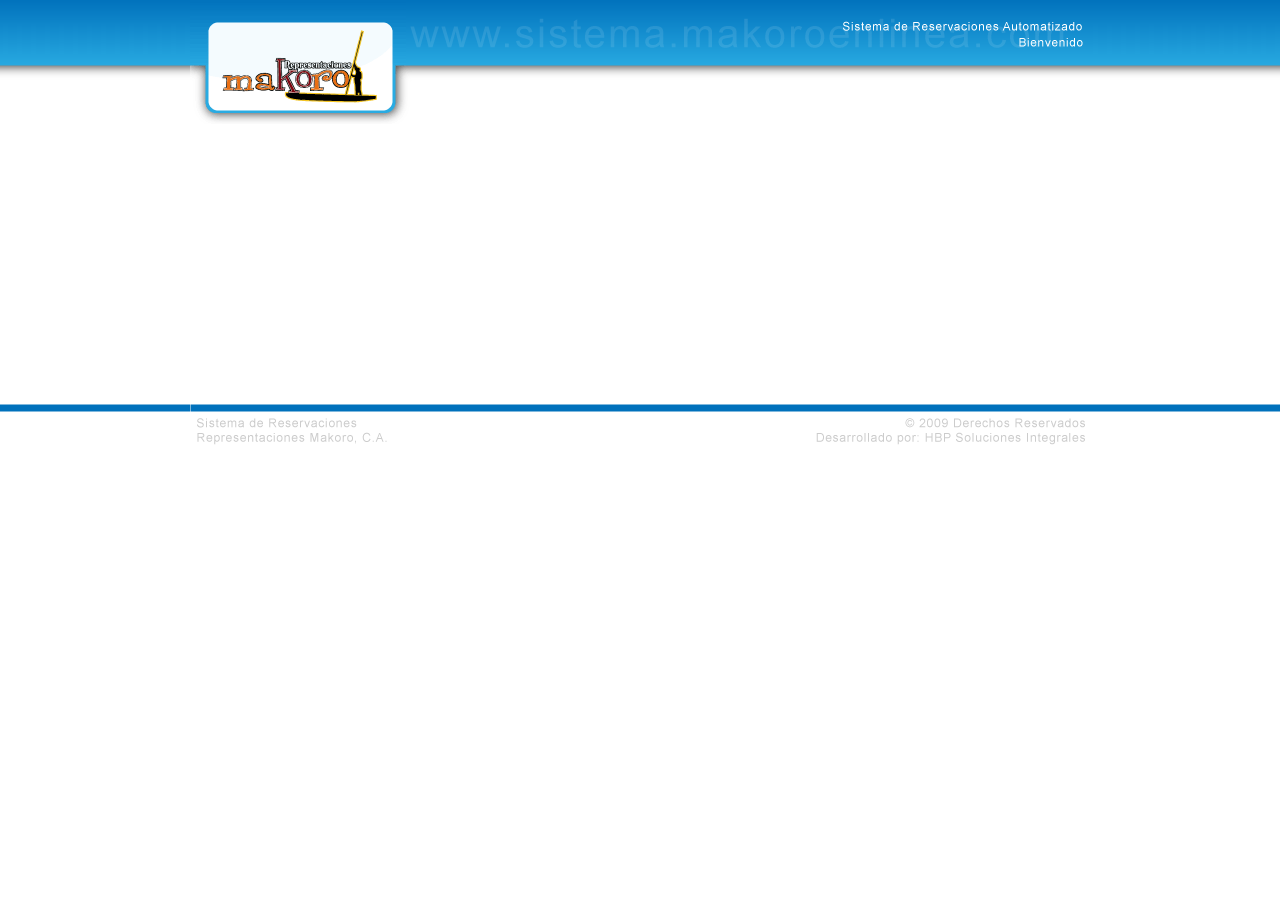
<file: com.foo.makororeservas/gui/imagenes/index.html>
<!DOCTYPE html PUBLIC "-//W3C//DTD XHTML 1.0 Transitional//EN" "http://www.w3.org/TR/xhtml1/DTD/xhtml1-transitional.dtd">
<html xmlns="http://www.w3.org/1999/xhtml">
<head>
<meta http-equiv="Content-Type" content="text/html; charset=UTF-8" />
<title>Untitled Document</title>
<style type="text/css">
<!--
body {
	margin-left: 0px;
	margin-top: 0px;
	margin-right: 0px;
}
-->
</style>
<script type="text/javascript">
<!--
function MM_preloadImages() { //v3.0
  var d=document; if(d.images){ if(!d.MM_p) d.MM_p=new Array();
    var i,j=d.MM_p.length,a=MM_preloadImages.arguments; for(i=0; i<a.length; i++)
    if (a[i].indexOf("#")!=0){ d.MM_p[j]=new Image; d.MM_p[j++].src=a[i];}}
}
//-->
</script>
</head>

<body>
<table width="100%" border="0" cellspacing="0" cellpadding="0">
  <tr>
    <td align="center"><table width="100%" border="0" cellspacing="0" cellpadding="0">
      <tr>
        <th height="124" bgcolor="#FFFFFF"><table width="100%" border="0" cellspacing="0" cellpadding="0">
          <tr>
            <td height="124" valign="top" background="fondo_arriba_r1_c1.gif">&nbsp;</td>
          </tr>
        </table></th>
        <td width="900" rowspan="6" bgcolor="#FFFFFF"><table width="900" border="0" cellspacing="0" cellpadding="0">
              <tr>
                <td valign="top"><table width="900" border="0" cellspacing="0" cellpadding="0">
                  <tr>
                    <td><img src="login_r1_c1.gif" width="216" height="124" /></td>
                    <td><img src="login_r1_c2.gif" width="426" height="124" /></td>
                    <td><img src="login_r1_c6.gif" width="258" height="124" /></td>
                  </tr>
                </table></td>
              </tr>
              <tr>
                <td valign="top"><table width="900" border="0" cellspacing="0" cellpadding="0">
                  <tr>
                    <td><p>&nbsp;</p>
                      <p>&nbsp;</p>
                      <p>&nbsp;</p>
                      <p>&nbsp;</p>
                      <p>&nbsp;</p>
                      <p>&nbsp;</p></td>
                  </tr>
                  <tr>
                    <td>&nbsp;</td>
                  </tr>
                  <tr>
                    <td>&nbsp;</td>
                  </tr>
                  <tr>
                    <td>&nbsp;</td>
                  </tr>

                </table></td>
              </tr>
            
                </table>
          <img src="login_r7_c1.gif" width="900" height="48" /></td>
        <td height="124" bgcolor="#FFFFFF"><table width="100%" border="0" cellspacing="0" cellpadding="0">
          <tr>
            <td height="124" background="fondo_arriba_r1_c1.gif">&nbsp;</td>
          </tr>
        </table></td>
      </tr>
      <tr>
        <td bgcolor="#FFFFFF">&nbsp;</td>
        <td bgcolor="#FFFFFF">&nbsp;</td>
      </tr>
      <tr>
        <td bgcolor="#FFFFFF">&nbsp;</td>
        <td bgcolor="#FFFFFF">&nbsp;</td>
      </tr>
      <tr>
        <td bgcolor="#FFFFFF">&nbsp;</td>
        <td bgcolor="#FFFFFF">&nbsp;</td>
      </tr>
      <tr>
        <td bgcolor="#FFFFFF">&nbsp;</td>
        <td bgcolor="#FFFFFF">&nbsp;</td>
      </tr>
      <tr>
        <td valign="bottom" bgcolor="#FFFFFF"><table width="100%" border="0" cellspacing="0" cellpadding="0">
          <tr>
            <td height="48" background="fondo_abajo_r2_c2.gif">&nbsp;</td>
          </tr>
        </table></td>
        <td valign="bottom" bgcolor="#FFFFFF"><table width="100%" border="0" cellspacing="0" cellpadding="0">
          <tr>
            <td height="48" background="fondo_abajo_r2_c2.gif">&nbsp;</td>
          </tr>
        </table></td>
      </tr>
      
    </table></td>
  </tr>
</table>
</body>
</html>
</file>
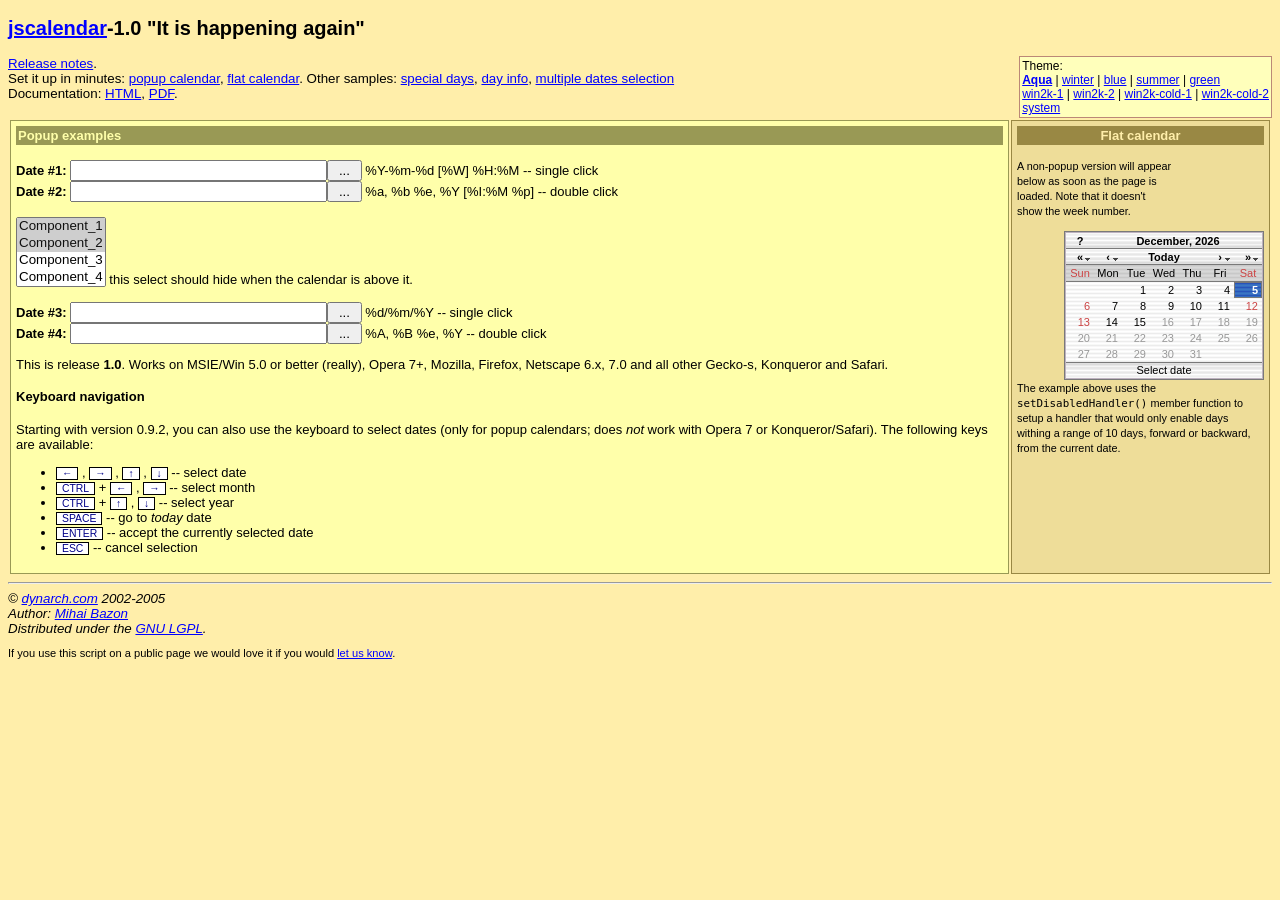
<file: com.foo.makororeservas/gui/jscalendar/index.html>
<?xml version="1.0" encoding="utf-8"?>
<!DOCTYPE html PUBLIC "-//W3C//DTD XHTML 1.0 Strict//EN" "http://www.w3.org/TR/xhtml1/DTD/xhtml1-strict.dtd">
<html xmlns="http://www.w3.org/1999/xhtml">
<!-- $Id: index.html,v 1.15 2005/03/05 14:38:10 mishoo Exp $ -->

<head>
<meta http-equiv="content-type" content="text/xml; charset=utf-8" />
<title>The Coolest DHTML Calendar - Online Demo</title>
<link rel="stylesheet" type="text/css" media="all" href="skins/aqua/theme.css" title="Aqua" />
<link rel="alternate stylesheet" type="text/css" media="all" href="calendar-blue.css" title="winter" />
<link rel="alternate stylesheet" type="text/css" media="all" href="calendar-blue2.css" title="blue" />
<link rel="alternate stylesheet" type="text/css" media="all" href="calendar-brown.css" title="summer" />
<link rel="alternate stylesheet" type="text/css" media="all" href="calendar-green.css" title="green" />
<link rel="alternate stylesheet" type="text/css" media="all" href="calendar-win2k-1.css" title="win2k-1" />
<link rel="alternate stylesheet" type="text/css" media="all" href="calendar-win2k-2.css" title="win2k-2" />
<link rel="alternate stylesheet" type="text/css" media="all" href="calendar-win2k-cold-1.css" title="win2k-cold-1" />
<link rel="alternate stylesheet" type="text/css" media="all" href="calendar-win2k-cold-2.css" title="win2k-cold-2" />
<link rel="alternate stylesheet" type="text/css" media="all" href="calendar-system.css" title="system" />

<!-- import the calendar script -->
<script type="text/javascript" src="calendar.js"></script>

<!-- import the language module -->
<script type="text/javascript" src="lang/calendar-en.js"></script>

<!-- other languages might be available in the lang directory; please check
your distribution archive. -->

<!-- helper script that uses the calendar -->
<script type="text/javascript">

var oldLink = null;
// code to change the active stylesheet
function setActiveStyleSheet(link, title) {
  var i, a, main;
  for(i=0; (a = document.getElementsByTagName("link")[i]); i++) {
    if(a.getAttribute("rel").indexOf("style") != -1 && a.getAttribute("title")) {
      a.disabled = true;
      if(a.getAttribute("title") == title) a.disabled = false;
    }
  }
  if (oldLink) oldLink.style.fontWeight = 'normal';
  oldLink = link;
  link.style.fontWeight = 'bold';
  return false;
}

// This function gets called when the end-user clicks on some date.
function selected(cal, date) {
  cal.sel.value = date; // just update the date in the input field.
  if (cal.dateClicked && (cal.sel.id == "sel1" || cal.sel.id == "sel3"))
    // if we add this call we close the calendar on single-click.
    // just to exemplify both cases, we are using this only for the 1st
    // and the 3rd field, while 2nd and 4th will still require double-click.
    cal.callCloseHandler();
}

// And this gets called when the end-user clicks on the _selected_ date,
// or clicks on the "Close" button.  It just hides the calendar without
// destroying it.
function closeHandler(cal) {
  cal.hide();                        // hide the calendar
//  cal.destroy();
  _dynarch_popupCalendar = null;
}

// This function shows the calendar under the element having the given id.
// It takes care of catching "mousedown" signals on document and hiding the
// calendar if the click was outside.
function showCalendar(id, format, showsTime, showsOtherMonths) {
  var el = document.getElementById(id);
  if (_dynarch_popupCalendar != null) {
    // we already have some calendar created
    _dynarch_popupCalendar.hide();                 // so we hide it first.
  } else {
    // first-time call, create the calendar.
    var cal = new Calendar(1, null, selected, closeHandler);
    // uncomment the following line to hide the week numbers
    // cal.weekNumbers = false;
    if (typeof showsTime == "string") {
      cal.showsTime = true;
      cal.time24 = (showsTime == "24");
    }
    if (showsOtherMonths) {
      cal.showsOtherMonths = true;
    }
    _dynarch_popupCalendar = cal;                  // remember it in the global var
    cal.setRange(1900, 2070);        // min/max year allowed.
    cal.create();
  }
  _dynarch_popupCalendar.setDateFormat(format);    // set the specified date format
  _dynarch_popupCalendar.parseDate(el.value);      // try to parse the text in field
  _dynarch_popupCalendar.sel = el;                 // inform it what input field we use

  // the reference element that we pass to showAtElement is the button that
  // triggers the calendar.  In this example we align the calendar bottom-right
  // to the button.
  _dynarch_popupCalendar.showAtElement(el.nextSibling, "Br");        // show the calendar

  return false;
}

var MINUTE = 60 * 1000;
var HOUR = 60 * MINUTE;
var DAY = 24 * HOUR;
var WEEK = 7 * DAY;

// If this handler returns true then the "date" given as
// parameter will be disabled.  In this example we enable
// only days within a range of 10 days from the current
// date.
// You can use the functions date.getFullYear() -- returns the year
// as 4 digit number, date.getMonth() -- returns the month as 0..11,
// and date.getDate() -- returns the date of the month as 1..31, to
// make heavy calculations here.  However, beware that this function
// should be very fast, as it is called for each day in a month when
// the calendar is (re)constructed.
function isDisabled(date) {
  var today = new Date();
  return (Math.abs(date.getTime() - today.getTime()) / DAY) > 10;
}

function flatSelected(cal, date) {
  var el = document.getElementById("preview");
  el.innerHTML = date;
}

function showFlatCalendar() {
  var parent = document.getElementById("display");

  // construct a calendar giving only the "selected" handler.
  var cal = new Calendar(0, null, flatSelected);

  // hide week numbers
  cal.weekNumbers = false;

  // We want some dates to be disabled; see function isDisabled above
  cal.setDisabledHandler(isDisabled);
  cal.setDateFormat("%A, %B %e");

  // this call must be the last as it might use data initialized above; if
  // we specify a parent, as opposite to the "showCalendar" function above,
  // then we create a flat calendar -- not popup.  Hidden, though, but...
  cal.create(parent);

  // ... we can show it here.
  cal.show();
}
</script>

<style type="text/css">
.ex { font-weight: bold; background: #fed; color: #080 }
.help { color: #080; font-style: italic; }
body { background: #fea; font: 10pt tahoma,verdana,sans-serif; }
table { font: 13px verdana,tahoma,sans-serif; }
a { color: #00f; }
a:visited { color: #00f; }
a:hover { color: #f00; background: #fefaf0; }
a:active { color: #08f; }
.key { border: 1px solid #000; background: #fff; color: #008;
padding: 0px 5px; cursor: default; font-size: 80%; }
</style>

</head>
<body onload="showFlatCalendar()">

<h2><a href="http://www.dynarch.com/projects/calendar/"
title="Visit the project website">jscalendar</a>-1.0
"It is happening again"</h2>

<p>
<div style="float: right; border: 1px solid #b87; padding: 2px; font-size: 90%; background: #ffb;">
Theme:<br />
<a href="#" id="defaultTheme" onclick="return setActiveStyleSheet(this, 'Aqua');">Aqua</a>
|
<a href="#" onclick="return setActiveStyleSheet(this, 'winter');">winter</a>
|
<a href="#" onclick="return setActiveStyleSheet(this, 'blue');">blue</a>
|
<a href="#" onclick="return setActiveStyleSheet(this, 'summer');">summer</a>
|
<a href="#" onclick="return setActiveStyleSheet(this, 'green');">green</a>
<br />
<a href="#" onclick="return setActiveStyleSheet(this, 'win2k-1');">win2k-1</a>
|
<a href="#" onclick="return setActiveStyleSheet(this, 'win2k-2');">win2k-2</a>
|
<a href="#" onclick="return setActiveStyleSheet(this, 'win2k-cold-1');">win2k-cold-1</a>
|
<a href="#" onclick="return setActiveStyleSheet(this, 'win2k-cold-2');">win2k-cold-2</a>
<br />
<a href="#" onclick="return setActiveStyleSheet(this, 'system');">system</a>
<script type="text/javascript">
setActiveStyleSheet(document.getElementById("defaultTheme"), "Aqua");
</script>
</div>
<a href="release-notes.html">Release notes</a>.
<br />
Set it up in minutes:
  <a href="simple-1.html">popup calendar</a>,
  <a href="simple-2.html">flat calendar</a>.
Other samples:
  <a href="simple-3.html">special days</a>,
  <a href="dayinfo.html">day info</a>,
  <a href="multiple-dates.html">multiple dates selection</a>
<br />
Documentation:
  <a href="doc/html/reference.html">HTML</a>,
  <a href="doc/reference.pdf">PDF</a>.
<br />
</p>

<div style="padding-left:20px; font-size: 90%; font-style: italic;">

</div>

<table style="width: 100%">
<tr valign="top">
<td style="background: #ffa; padding: 5px; border: 1px solid #995;">

<form action="#">
<div style="background: #995; color: #ffa; font-weight: bold; padding: 2px;">
Popup examples
</div>

<br />

<b>Date #1:</b> <input type="text" name="date1" id="sel1" size="30"
><input type="reset" value=" ... "
onclick="return showCalendar('sel1', '%Y-%m-%d [%W] %H:%M', '24', true);"> %Y-%m-%d [%W] %H:%M -- single
click<br />

<b>Date #2:</b> <input type="text" name="date2" id="sel2" size="30"
><input type="reset" value=" ... "
onclick="return showCalendar('sel2', '%a, %b %e, %Y [%I:%M %p]', '12');"> %a, %b %e, %Y [%I:%M %p]
-- double click

<br /><br />
<!--
if you remove this comment and leave the following HTML code
you will see a horrible effect, in all supported browsers (IE and Mozilla).
-->
<SELECT multiple size="4" name="component-select">
  <OPTION selected value="Component_1_a">Component_1</OPTION>
  <OPTION selected value="Component_1_b">Component_2</OPTION>
  <OPTION>Component_3</OPTION>
  <OPTION>Component_4</OPTION>
  <OPTION>Component_5</OPTION>
  <OPTION>Component_6</OPTION>
  <OPTION>Component_7</OPTION>
</SELECT>
this select should hide when the calendar is above it.
<br /><br />

<b>Date #3:</b> <input type="text" name="date3" id="sel3" size="30"
><input type="reset" value=" ... "
onclick="return showCalendar('sel3', '%d/%m/%Y');"> %d/%m/%Y
-- single click
<br />

<b>Date #4:</b> <input type="text" name="date4" id="sel4" size="30"
><input type="reset" value=" ... "
onclick="return showCalendar('sel4', '%A, %B %e, %Y');"> %A, %B %e, %Y --
double click

</form>

<p>This is release <b>1.0</b>.  Works on MSIE/Win 5.0 or better (really),
Opera 7+, Mozilla, Firefox, Netscape 6.x, 7.0 and all other Gecko-s,
Konqueror and Safari.</p>

<h4>Keyboard navigation</h4>

<p>Starting with version 0.9.2, you can also use the keyboard to select
dates (only for popup calendars; does <em>not</em> work with Opera
7 or Konqueror/Safari).  The following keys are available:</p>

<ul>

  <li><span class="key">&larr;</span> , <span class="key">&rarr;</span> ,
  <span class="key">&uarr;</span> , <span class="key">&darr;</span> -- select date</li>
  <li><span class="key">CTRL</span> + <span class="key">&larr;</span> ,
  <span class="key">&rarr;</span> -- select month</li>
  <li><span class="key">CTRL</span> + <span class="key">&uarr;</span> ,
  <span class="key">&darr;</span> -- select year</li>
  <li><span class="key">SPACE</span> -- go to <em>today</em> date</li>
  <li><span class="key">ENTER</span> -- accept the currently selected date</li>
  <li><span class="key">ESC</span> -- cancel selection</li>

</ul>

          </td>

          <td style="padding: 5px; margin: 5px; border: 1px solid #984; background: #ed9; width: 19em;">

            <div style="background: #984; color: #fea; font-weight: bold; padding: 2px; text-align: center">
              Flat calendar
            </div>

            <p style="width: 12em"><small>A non-popup version will appear below as soon
              as the page is loaded.  Note that it doesn't show the week number.</small></p>

            <!-- the calendar will be inserted here -->
            <div id="display" style="float: right; clear: both;"></div>
            <div id="preview" style="font-size: 80%; text-align: center; padding: 2px">&nbsp;</div>

            <p style="clear: both;"><small>
              The example above uses the <code>setDisabledHandler()</code> member function
              to setup a handler that would only enable days withing a range of 10 days,
              forward or backward, from the current date.
            </small></p>

          </div>

          </td>

        </tr>
      </table>

<hr /><address>
&copy; <a href="http://www.dynarch.com/">dynarch.com</a> 2002-2005 <br />
Author: <a href="http://www.bazon.net/mishoo/">Mihai
Bazon</a><br /> Distributed under the <a
href="http://www.gnu.org/licenses/lgpl.html">GNU LGPL</a>.</address>

<p style="font-size: smaller">If you use this script on a public page we
would love it if you would <a href="http://www.dynarch.com/contact.html">let us
know</a>.</p>

</body></html>
</file>
<file: com.foo.makororeservas/gui/jscalendar/skins/aqua/theme.css>
/* Distributed as part of The Coolest DHTML Calendar
   Author: Mihai Bazon, www.bazon.net/mishoo
   Copyright Dynarch.com 2005, www.dynarch.com
*/

/* The main calendar widget.  DIV containing a table. */

div.calendar { position: relative; }

.calendar, .calendar table {
  border: 1px solid #bdb2bf;
  font-size: 11px;
  color: #000;
  cursor: default;
  background: url("normal-bg.gif");
  font-family: "trebuchet ms",verdana,tahoma,sans-serif;
}

.calendar {
  border-color: #797979;
}

/* Header part -- contains navigation buttons and day names. */

.calendar .button { /* "<<", "<", ">", ">>" buttons have this class */
  text-align: center;    /* They are the navigation buttons */
  padding: 2px;          /* Make the buttons seem like they're pressing */
  background: url("title-bg.gif") repeat-x 0 100%; color: #000;
  font-weight: bold;
}

.calendar .nav {
  font-family: verdana,tahoma,sans-serif;
}

.calendar .nav div {
  background: transparent url("menuarrow.gif") no-repeat 100% 100%;
}

.calendar thead tr { background: url("title-bg.gif") repeat-x 0 100%; color: #000; }

.calendar thead .title { /* This holds the current "month, year" */
  font-weight: bold;      /* Pressing it will take you to the current date */
  text-align: center;
  padding: 2px;
  background: url("title-bg.gif") repeat-x 0 100%; color: #000;
}

.calendar thead .headrow { /* Row <TR> containing navigation buttons */
}

.calendar thead .name { /* Cells <TD> containing the day names */
  border-bottom: 1px solid #797979;
  padding: 2px;
  text-align: center;
  color: #000;
}

.calendar thead .weekend { /* How a weekend day name shows in header */
  color: #c44;
}

.calendar thead .hilite { /* How do the buttons in header appear when hover */
  background: url("hover-bg.gif");
  border-bottom: 1px solid #797979;
  padding: 2px 2px 1px 2px;
}

.calendar thead .active { /* Active (pressed) buttons in header */
  background: url("active-bg.gif"); color: #fff;
  padding: 3px 1px 0px 3px;
  border-bottom: 1px solid #797979;
}

.calendar thead .daynames { /* Row <TR> containing the day names */
  background: url("dark-bg.gif");
}

/* The body part -- contains all the days in month. */

.calendar tbody .day { /* Cells <TD> containing month days dates */
  font-family: verdana,tahoma,sans-serif;
  width: 2em;
  color: #000;
  text-align: right;
  padding: 2px 4px 2px 2px;
}
.calendar tbody .day.othermonth {
  font-size: 80%;
  color: #999;
}
.calendar tbody .day.othermonth.oweekend {
  color: #f99;
}

.calendar table .wn {
  padding: 2px 3px 2px 2px;
  border-right: 1px solid #797979;
  background: url("dark-bg.gif");
}

.calendar tbody .rowhilite td,
.calendar tbody .rowhilite td.wn {
  background: url("rowhover-bg.gif");
}

.calendar tbody td.today { font-weight: bold; /* background: url("today-bg.gif") no-repeat 70% 50%; */ }

.calendar tbody td.hilite { /* Hovered cells <TD> */
  background: url("hover-bg.gif");
  padding: 1px 3px 1px 1px;
  border: 1px solid #bbb;
}

.calendar tbody td.active { /* Active (pressed) cells <TD> */
  padding: 2px 2px 0px 2px;
}

.calendar tbody td.weekend { /* Cells showing weekend days */
  color: #c44;
}

.calendar tbody td.selected { /* Cell showing selected date */
  font-weight: bold;
  border: 1px solid #797979;
  padding: 1px 3px 1px 1px;
  background: url("active-bg.gif"); color: #fff;
}

.calendar tbody .disabled { color: #999; }

.calendar tbody .emptycell { /* Empty cells (the best is to hide them) */
  visibility: hidden;
}

.calendar tbody .emptyrow { /* Empty row (some months need less than 6 rows) */
  display: none;
}

/* The footer part -- status bar and "Close" button */

.calendar tfoot .footrow { /* The <TR> in footer (only one right now) */
  text-align: center;
  background: #565;
  color: #fff;
}

.calendar tfoot .ttip { /* Tooltip (status bar) cell <TD> */
  padding: 2px;
  background: url("status-bg.gif") repeat-x 0 0; color: #000;
}

.calendar tfoot .hilite { /* Hover style for buttons in footer */
  background: #afa;
  border: 1px solid #084;
  color: #000;
  padding: 1px;
}

.calendar tfoot .active { /* Active (pressed) style for buttons in footer */
  background: #7c7;
  padding: 2px 0px 0px 2px;
}

/* Combo boxes (menus that display months/years for direct selection) */

.calendar .combo {
  position: absolute;
  display: none;
  top: 0px;
  left: 0px;
  width: 4em;
  cursor: default;
  border-width: 0 1px 1px 1px;
  border-style: solid;
  border-color: #797979;
  background: url("normal-bg.gif"); color: #000;
  z-index: 100;
  font-size: 90%;
}

.calendar .combo .label,
.calendar .combo .label-IEfix {
  text-align: center;
  padding: 1px;
}

.calendar .combo .label-IEfix {
  width: 4em;
}

.calendar .combo .hilite {
  background: url("hover-bg.gif"); color: #000;
}

.calendar .combo .active {
  background: url("active-bg.gif"); color: #fff;
  font-weight: bold;
}

.calendar td.time {
  border-top: 1px solid #797979;
  padding: 1px 0px;
  text-align: center;
  background: url("dark-bg.gif");
}

.calendar td.time .hour,
.calendar td.time .minute,
.calendar td.time .ampm {
  padding: 0px 5px 0px 6px;
  font-weight: bold;
  background: url("normal-bg.gif"); color: #000;
}

.calendar td.time .hour,
.calendar td.time .minute {
  font-family: monospace;
}

.calendar td.time .ampm {
  text-align: center;
}

.calendar td.time .colon {
  padding: 0px 2px 0px 3px;
  font-weight: bold;
}

.calendar td.time span.hilite {
  background: url("hover-bg.gif"); color: #000;
}

.calendar td.time span.active {
  background: url("active-bg.gif"); color: #fff;
}
</file>
<file: com.foo.makororeservas/gui/jscalendar/calendar-blue.css>
/* The main calendar widget.  DIV containing a table. */

div.calendar { position: relative; }

.calendar, .calendar table {
  border: 1px solid #556;
  font-size: 11px;
  color: #000;
  cursor: default;
  background: #eef;
  font-family: tahoma,verdana,sans-serif;
}

/* Header part -- contains navigation buttons and day names. */

.calendar .button { /* "<<", "<", ">", ">>" buttons have this class */
  text-align: center;    /* They are the navigation buttons */
  padding: 2px;          /* Make the buttons seem like they're pressing */
}

.calendar .nav {
  background: #778 url(menuarrow.gif) no-repeat 100% 100%;
}

.calendar thead .title { /* This holds the current "month, year" */
  font-weight: bold;      /* Pressing it will take you to the current date */
  text-align: center;
  background: #fff;
  color: #000;
  padding: 2px;
}

.calendar thead .headrow { /* Row <TR> containing navigation buttons */
  background: #778;
  color: #fff;
}

.calendar thead .daynames { /* Row <TR> containing the day names */
  background: #bdf;
}

.calendar thead .name { /* Cells <TD> containing the day names */
  border-bottom: 1px solid #556;
  padding: 2px;
  text-align: center;
  color: #000;
}

.calendar thead .weekend { /* How a weekend day name shows in header */
  color: #a66;
}

.calendar thead .hilite { /* How do the buttons in header appear when hover */
  background-color: #aaf;
  color: #000;
  border: 1px solid #04f;
  padding: 1px;
}

.calendar thead .active { /* Active (pressed) buttons in header */
  background-color: #77c;
  padding: 2px 0px 0px 2px;
}

/* The body part -- contains all the days in month. */

.calendar tbody .day { /* Cells <TD> containing month days dates */
  width: 2em;
  color: #456;
  text-align: right;
  padding: 2px 4px 2px 2px;
}
.calendar tbody .day.othermonth {
  font-size: 80%;
  color: #bbb;
}
.calendar tbody .day.othermonth.oweekend {
  color: #fbb;
}

.calendar table .wn {
  padding: 2px 3px 2px 2px;
  border-right: 1px solid #000;
  background: #bdf;
}

.calendar tbody .rowhilite td {
  background: #def;
}

.calendar tbody .rowhilite td.wn {
  background: #eef;
}

.calendar tbody td.hilite { /* Hovered cells <TD> */
  background: #def;
  padding: 1px 3px 1px 1px;
  border: 1px solid #bbb;
}

.calendar tbody td.active { /* Active (pressed) cells <TD> */
  background: #cde;
  padding: 2px 2px 0px 2px;
}

.calendar tbody td.selected { /* Cell showing today date */
  font-weight: bold;
  border: 1px solid #000;
  padding: 1px 3px 1px 1px;
  background: #fff;
  color: #000;
}

.calendar tbody td.weekend { /* Cells showing weekend days */
  color: #a66;
}

.calendar tbody td.today { /* Cell showing selected date */
  font-weight: bold;
  color: #00f;
}

.calendar tbody .disabled { color: #999; }

.calendar tbody .emptycell { /* Empty cells (the best is to hide them) */
  visibility: hidden;
}

.calendar tbody .emptyrow { /* Empty row (some months need less than 6 rows) */
  display: none;
}

/* The footer part -- status bar and "Close" button */

.calendar tfoot .footrow { /* The <TR> in footer (only one right now) */
  text-align: center;
  background: #556;
  color: #fff;
}

.calendar tfoot .ttip { /* Tooltip (status bar) cell <TD> */
  background: #fff;
  color: #445;
  border-top: 1px solid #556;
  padding: 1px;
}

.calendar tfoot .hilite { /* Hover style for buttons in footer */
  background: #aaf;
  border: 1px solid #04f;
  color: #000;
  padding: 1px;
}

.calendar tfoot .active { /* Active (pressed) style for buttons in footer */
  background: #77c;
  padding: 2px 0px 0px 2px;
}

/* Combo boxes (menus that display months/years for direct selection) */

.calendar .combo {
  position: absolute;
  display: none;
  top: 0px;
  left: 0px;
  width: 4em;
  cursor: default;
  border: 1px solid #655;
  background: #def;
  color: #000;
  font-size: 90%;
  z-index: 100;
}

.calendar .combo .label,
.calendar .combo .label-IEfix {
  text-align: center;
  padding: 1px;
}

.calendar .combo .label-IEfix {
  width: 4em;
}

.calendar .combo .hilite {
  background: #acf;
}

.calendar .combo .active {
  border-top: 1px solid #46a;
  border-bottom: 1px solid #46a;
  background: #eef;
  font-weight: bold;
}

.calendar td.time {
  border-top: 1px solid #000;
  padding: 1px 0px;
  text-align: center;
  background-color: #f4f0e8;
}

.calendar td.time .hour,
.calendar td.time .minute,
.calendar td.time .ampm {
  padding: 0px 3px 0px 4px;
  border: 1px solid #889;
  font-weight: bold;
  background-color: #fff;
}

.calendar td.time .ampm {
  text-align: center;
}

.calendar td.time .colon {
  padding: 0px 2px 0px 3px;
  font-weight: bold;
}

.calendar td.time span.hilite {
  border-color: #000;
  background-color: #667;
  color: #fff;
}

.calendar td.time span.active {
  border-color: #f00;
  background-color: #000;
  color: #0f0;
}
</file>
<file: com.foo.makororeservas/gui/jscalendar/calendar-blue2.css>
/* The main calendar widget.  DIV containing a table. */

div.calendar { position: relative; }

.calendar, .calendar table {
  border: 1px solid #206A9B;
  font-size: 11px;
  color: #000;
  cursor: default;
  background: #F1F8FC;
  font-family: tahoma,verdana,sans-serif;
}

/* Header part -- contains navigation buttons and day names. */

.calendar .button { /* "<<", "<", ">", ">>" buttons have this class */
  text-align: center;    /* They are the navigation buttons */
  padding: 2px;          /* Make the buttons seem like they're pressing */
}

.calendar .nav {
  background: #007ED1 url(menuarrow2.gif) no-repeat 100% 100%;
}

.calendar thead .title { /* This holds the current "month, year" */
  font-weight: bold;      /* Pressing it will take you to the current date */
  text-align: center;
  background: #000;
  color: #fff;
  padding: 2px;
}

.calendar thead tr { /* Row <TR> containing navigation buttons */
  background: #007ED1;
  color: #fff;
}

.calendar thead .daynames { /* Row <TR> containing the day names */
  background: #C7E1F3;
}

.calendar thead .name { /* Cells <TD> containing the day names */
  border-bottom: 1px solid #206A9B;
  padding: 2px;
  text-align: center;
  color: #000;
}

.calendar thead .weekend { /* How a weekend day name shows in header */
  color: #a66;
}

.calendar thead .hilite { /* How do the buttons in header appear when hover */
  background-color: #34ABFA;
  color: #000;
  border: 1px solid #016DC5;
  padding: 1px;
}

.calendar thead .active { /* Active (pressed) buttons in header */
  background-color: #006AA9;
  border: 1px solid #008AFF;
  padding: 2px 0px 0px 2px;
}

/* The body part -- contains all the days in month. */

.calendar tbody .day { /* Cells <TD> containing month days dates */
  width: 2em;
  color: #456;
  text-align: right;
  padding: 2px 4px 2px 2px;
}
.calendar tbody .day.othermonth {
  font-size: 80%;
  color: #bbb;
}
.calendar tbody .day.othermonth.oweekend {
  color: #fbb;
}

.calendar table .wn {
  padding: 2px 3px 2px 2px;
  border-right: 1px solid #000;
  background: #C7E1F3;
}

.calendar tbody .rowhilite td {
  background: #def;
}

.calendar tbody .rowhilite td.wn {
  background: #F1F8FC;
}

.calendar tbody td.hilite { /* Hovered cells <TD> */
  background: #def;
  padding: 1px 3px 1px 1px;
  border: 1px solid #8FC4E8;
}

.calendar tbody td.active { /* Active (pressed) cells <TD> */
  background: #cde;
  padding: 2px 2px 0px 2px;
}

.calendar tbody td.selected { /* Cell showing today date */
  font-weight: bold;
  border: 1px solid #000;
  padding: 1px 3px 1px 1px;
  background: #fff;
  color: #000;
}

.calendar tbody td.weekend { /* Cells showing weekend days */
  color: #a66;
}

.calendar tbody td.today { /* Cell showing selected date */
  font-weight: bold;
  color: #D50000;
}

.calendar tbody .disabled { color: #999; }

.calendar tbody .emptycell { /* Empty cells (the best is to hide them) */
  visibility: hidden;
}

.calendar tbody .emptyrow { /* Empty row (some months need less than 6 rows) */
  display: none;
}

/* The footer part -- status bar and "Close" button */

.calendar tfoot .footrow { /* The <TR> in footer (only one right now) */
  text-align: center;
  background: #206A9B;
  color: #fff;
}

.calendar tfoot .ttip { /* Tooltip (status bar) cell <TD> */
  background: #000;
  color: #fff;
  border-top: 1px solid #206A9B;
  padding: 1px;
}

.calendar tfoot .hilite { /* Hover style for buttons in footer */
  background: #B8DAF0;
  border: 1px solid #178AEB;
  color: #000;
  padding: 1px;
}

.calendar tfoot .active { /* Active (pressed) style for buttons in footer */
  background: #006AA9;
  padding: 2px 0px 0px 2px;
}

/* Combo boxes (menus that display months/years for direct selection) */

.calendar .combo {
  position: absolute;
  display: none;
  top: 0px;
  left: 0px;
  width: 4em;
  cursor: default;
  border: 1px solid #655;
  background: #def;
  color: #000;
  font-size: 90%;
  z-index: 100;
}

.calendar .combo .label,
.calendar .combo .label-IEfix {
  text-align: center;
  padding: 1px;
}

.calendar .combo .label-IEfix {
  width: 4em;
}

.calendar .combo .hilite {
  background: #34ABFA;
  border-top: 1px solid #46a;
  border-bottom: 1px solid #46a;
  font-weight: bold;
}

.calendar .combo .active {
  border-top: 1px solid #46a;
  border-bottom: 1px solid #46a;
  background: #F1F8FC;
  font-weight: bold;
}

.calendar td.time {
  border-top: 1px solid #000;
  padding: 1px 0px;
  text-align: center;
  background-color: #E3F0F9;
}

.calendar td.time .hour,
.calendar td.time .minute,
.calendar td.time .ampm {
  padding: 0px 3px 0px 4px;
  border: 1px solid #889;
  font-weight: bold;
  background-color: #F1F8FC;
}

.calendar td.time .ampm {
  text-align: center;
}

.calendar td.time .colon {
  padding: 0px 2px 0px 3px;
  font-weight: bold;
}

.calendar td.time span.hilite {
  border-color: #000;
  background-color: #267DB7;
  color: #fff;
}

.calendar td.time span.active {
  border-color: red;
  background-color: #000;
  color: #A5FF00;
}
</file>
<file: com.foo.makororeservas/gui/jscalendar/calendar-brown.css>
/* The main calendar widget.  DIV containing a table. */

div.calendar { position: relative; }

.calendar, .calendar table {
  border: 1px solid #655;
  font-size: 11px;
  color: #000;
  cursor: default;
  background: #ffd;
  font-family: tahoma,verdana,sans-serif;
}

/* Header part -- contains navigation buttons and day names. */

.calendar .button { /* "<<", "<", ">", ">>" buttons have this class */
  text-align: center;    /* They are the navigation buttons */
  padding: 2px;          /* Make the buttons seem like they're pressing */
}

.calendar .nav {
  background: #edc url(menuarrow.gif) no-repeat 100% 100%;
}

.calendar thead .title { /* This holds the current "month, year" */
  font-weight: bold;      /* Pressing it will take you to the current date */
  text-align: center;
  background: #654;
  color: #fed;
  padding: 2px;
}

.calendar thead .headrow { /* Row <TR> containing navigation buttons */
  background: #edc;
  color: #000;
}

.calendar thead .name { /* Cells <TD> containing the day names */
  border-bottom: 1px solid #655;
  padding: 2px;
  text-align: center;
  color: #000;
}

.calendar thead .weekend { /* How a weekend day name shows in header */
  color: #f00;
}

.calendar thead .hilite { /* How do the buttons in header appear when hover */
  background-color: #faa;
  color: #000;
  border: 1px solid #f40;
  padding: 1px;
}

.calendar thead .active { /* Active (pressed) buttons in header */
  background-color: #c77;
  padding: 2px 0px 0px 2px;
}

.calendar thead .daynames { /* Row <TR> containing the day names */
  background: #fed;
}

/* The body part -- contains all the days in month. */

.calendar tbody .day { /* Cells <TD> containing month days dates */
  width: 2em;
  text-align: right;
  padding: 2px 4px 2px 2px;
}
.calendar tbody .day.othermonth {
  font-size: 80%;
  color: #bbb;
}
.calendar tbody .day.othermonth.oweekend {
  color: #fbb;
}

.calendar table .wn {
  padding: 2px 3px 2px 2px;
  border-right: 1px solid #000;
  background: #fed;
}

.calendar tbody .rowhilite td {
  background: #ddf;
}

.calendar tbody .rowhilite td.wn {
  background: #efe;
}

.calendar tbody td.hilite { /* Hovered cells <TD> */
  background: #ffe;
  padding: 1px 3px 1px 1px;
  border: 1px solid #bbb;
}

.calendar tbody td.active { /* Active (pressed) cells <TD> */
  background: #ddc;
  padding: 2px 2px 0px 2px;
}

.calendar tbody td.selected { /* Cell showing today date */
  font-weight: bold;
  border: 1px solid #000;
  padding: 1px 3px 1px 1px;
  background: #fea;
}

.calendar tbody td.weekend { /* Cells showing weekend days */
  color: #f00;
}

.calendar tbody td.today { font-weight: bold; }

.calendar tbody .disabled { color: #999; }

.calendar tbody .emptycell { /* Empty cells (the best is to hide them) */
  visibility: hidden;
}

.calendar tbody .emptyrow { /* Empty row (some months need less than 6 rows) */
  display: none;
}

/* The footer part -- status bar and "Close" button */

.calendar tfoot .footrow { /* The <TR> in footer (only one right now) */
  text-align: center;
  background: #988;
  color: #000;
}

.calendar tfoot .ttip { /* Tooltip (status bar) cell <TD> */
  border-top: 1px solid #655;
  background: #dcb;
  color: #840;
}

.calendar tfoot .hilite { /* Hover style for buttons in footer */
  background: #faa;
  border: 1px solid #f40;
  padding: 1px;
}

.calendar tfoot .active { /* Active (pressed) style for buttons in footer */
  background: #c77;
  padding: 2px 0px 0px 2px;
}

/* Combo boxes (menus that display months/years for direct selection) */

.calendar .combo {
  position: absolute;
  display: none;
  top: 0px;
  left: 0px;
  width: 4em;
  cursor: default;
  border: 1px solid #655;
  background: #ffe;
  color: #000;
  font-size: 90%;
  z-index: 100;
}

.calendar .combo .label,
.calendar .combo .label-IEfix {
  text-align: center;
  padding: 1px;
}

.calendar .combo .label-IEfix {
  width: 4em;
}

.calendar .combo .hilite {
  background: #fc8;
}

.calendar .combo .active {
  border-top: 1px solid #a64;
  border-bottom: 1px solid #a64;
  background: #fee;
  font-weight: bold;
}

.calendar td.time {
  border-top: 1px solid #a88;
  padding: 1px 0px;
  text-align: center;
  background-color: #fed;
}

.calendar td.time .hour,
.calendar td.time .minute,
.calendar td.time .ampm {
  padding: 0px 3px 0px 4px;
  border: 1px solid #988;
  font-weight: bold;
  background-color: #fff;
}

.calendar td.time .ampm {
  text-align: center;
}

.calendar td.time .colon {
  padding: 0px 2px 0px 3px;
  font-weight: bold;
}

.calendar td.time span.hilite {
  border-color: #000;
  background-color: #866;
  color: #fff;
}

.calendar td.time span.active {
  border-color: #f00;
  background-color: #000;
  color: #0f0;
}
</file>
<file: com.foo.makororeservas/gui/jscalendar/calendar-green.css>
/* The main calendar widget.  DIV containing a table. */

div.calendar { position: relative; }

.calendar, .calendar table {
  border: 1px solid #565;
  font-size: 11px;
  color: #000;
  cursor: default;
  background: #efe;
  font-family: tahoma,verdana,sans-serif;
}

/* Header part -- contains navigation buttons and day names. */

.calendar .button { /* "<<", "<", ">", ">>" buttons have this class */
  text-align: center;    /* They are the navigation buttons */
  padding: 2px;          /* Make the buttons seem like they're pressing */
  background: #676;
  color: #fff;
  font-size: 90%;
}

.calendar .nav {
  background: #676 url(menuarrow.gif) no-repeat 100% 100%;
}

.calendar thead .title { /* This holds the current "month, year" */
  font-weight: bold;      /* Pressing it will take you to the current date */
  text-align: center;
  padding: 2px;
  background: #250;
  color: #efa;
}

.calendar thead .headrow { /* Row <TR> containing navigation buttons */
}

.calendar thead .name { /* Cells <TD> containing the day names */
  border-bottom: 1px solid #565;
  padding: 2px;
  text-align: center;
  color: #000;
}

.calendar thead .weekend { /* How a weekend day name shows in header */
  color: #a66;
}

.calendar thead .hilite { /* How do the buttons in header appear when hover */
  background-color: #afa;
  color: #000;
  border: 1px solid #084;
  padding: 1px;
}

.calendar thead .active { /* Active (pressed) buttons in header */
  background-color: #7c7;
  padding: 2px 0px 0px 2px;
}

.calendar thead .daynames { /* Row <TR> containing the day names */
  background: #dfb;
}

/* The body part -- contains all the days in month. */

.calendar tbody .day { /* Cells <TD> containing month days dates */
  width: 2em;
  color: #564;
  text-align: right;
  padding: 2px 4px 2px 2px;
}
.calendar tbody .day.othermonth {
  font-size: 80%;
  color: #bbb;
}
.calendar tbody .day.othermonth.oweekend {
  color: #fbb;
}

.calendar table .wn {
  padding: 2px 3px 2px 2px;
  border-right: 1px solid #8a8;
  background: #dfb;
}

.calendar tbody .rowhilite td {
  background: #dfd;
}

.calendar tbody .rowhilite td.wn {
  background: #efe;
}

.calendar tbody td.hilite { /* Hovered cells <TD> */
  background: #efd;
  padding: 1px 3px 1px 1px;
  border: 1px solid #bbb;
}

.calendar tbody td.active { /* Active (pressed) cells <TD> */
  background: #dec;
  padding: 2px 2px 0px 2px;
}

.calendar tbody td.selected { /* Cell showing today date */
  font-weight: bold;
  border: 1px solid #000;
  padding: 1px 3px 1px 1px;
  background: #f8fff8;
  color: #000;
}

.calendar tbody td.weekend { /* Cells showing weekend days */
  color: #a66;
}

.calendar tbody td.today { font-weight: bold; color: #0a0; }

.calendar tbody .disabled { color: #999; }

.calendar tbody .emptycell { /* Empty cells (the best is to hide them) */
  visibility: hidden;
}

.calendar tbody .emptyrow { /* Empty row (some months need less than 6 rows) */
  display: none;
}

/* The footer part -- status bar and "Close" button */

.calendar tfoot .footrow { /* The <TR> in footer (only one right now) */
  text-align: center;
  background: #565;
  color: #fff;
}

.calendar tfoot .ttip { /* Tooltip (status bar) cell <TD> */
  padding: 2px;
  background: #250;
  color: #efa;
}

.calendar tfoot .hilite { /* Hover style for buttons in footer */
  background: #afa;
  border: 1px solid #084;
  color: #000;
  padding: 1px;
}

.calendar tfoot .active { /* Active (pressed) style for buttons in footer */
  background: #7c7;
  padding: 2px 0px 0px 2px;
}

/* Combo boxes (menus that display months/years for direct selection) */

.calendar .combo {
  position: absolute;
  display: none;
  top: 0px;
  left: 0px;
  width: 4em;
  cursor: default;
  border: 1px solid #565;
  background: #efd;
  color: #000;
  font-size: 90%;
  z-index: 100;
}

.calendar .combo .label,
.calendar .combo .label-IEfix {
  text-align: center;
  padding: 1px;
}

.calendar .combo .label-IEfix {
  width: 4em;
}

.calendar .combo .hilite {
  background: #af8;
}

.calendar .combo .active {
  border-top: 1px solid #6a4;
  border-bottom: 1px solid #6a4;
  background: #efe;
  font-weight: bold;
}

.calendar td.time {
  border-top: 1px solid #8a8;
  padding: 1px 0px;
  text-align: center;
  background-color: #dfb;
}

.calendar td.time .hour,
.calendar td.time .minute,
.calendar td.time .ampm {
  padding: 0px 3px 0px 4px;
  border: 1px solid #898;
  font-weight: bold;
  background-color: #fff;
}

.calendar td.time .ampm {
  text-align: center;
}

.calendar td.time .colon {
  padding: 0px 2px 0px 3px;
  font-weight: bold;
}

.calendar td.time span.hilite {
  border-color: #000;
  background-color: #686;
  color: #fff;
}

.calendar td.time span.active {
  border-color: #f00;
  background-color: #000;
  color: #0f0;
}
</file>
<file: com.foo.makororeservas/gui/jscalendar/calendar-win2k-1.css>
/* The main calendar widget.  DIV containing a table. */

.calendar {
  position: relative;
  display: none;
  border-top: 2px solid #fff;
  border-right: 2px solid #000;
  border-bottom: 2px solid #000;
  border-left: 2px solid #fff;
  font-size: 11px;
  color: #000;
  cursor: default;
  background: #d4d0c8;
  font-family: tahoma,verdana,sans-serif;
}

.calendar table {
  border-top: 1px solid #000;
  border-right: 1px solid #fff;
  border-bottom: 1px solid #fff;
  border-left: 1px solid #000;
  font-size: 11px;
  color: #000;
  cursor: default;
  background: #d4d0c8;
  font-family: tahoma,verdana,sans-serif;
}

/* Header part -- contains navigation buttons and day names. */

.calendar .button { /* "<<", "<", ">", ">>" buttons have this class */
  text-align: center;
  padding: 1px;
  border-top: 1px solid #fff;
  border-right: 1px solid #000;
  border-bottom: 1px solid #000;
  border-left: 1px solid #fff;
}

.calendar .nav {
  background: transparent url(menuarrow.gif) no-repeat 100% 100%;
}

.calendar thead .title { /* This holds the current "month, year" */
  font-weight: bold;
  padding: 1px;
  border: 1px solid #000;
  background: #848078;
  color: #fff;
  text-align: center;
}

.calendar thead .headrow { /* Row <TR> containing navigation buttons */
}

.calendar thead .daynames { /* Row <TR> containing the day names */
}

.calendar thead .name { /* Cells <TD> containing the day names */
  border-bottom: 1px solid #000;
  padding: 2px;
  text-align: center;
  background: #f4f0e8;
}

.calendar thead .weekend { /* How a weekend day name shows in header */
  color: #f00;
}

.calendar thead .hilite { /* How do the buttons in header appear when hover */
  border-top: 2px solid #fff;
  border-right: 2px solid #000;
  border-bottom: 2px solid #000;
  border-left: 2px solid #fff;
  padding: 0px;
  background-color: #e4e0d8;
}

.calendar thead .active { /* Active (pressed) buttons in header */
  padding: 2px 0px 0px 2px;
  border-top: 1px solid #000;
  border-right: 1px solid #fff;
  border-bottom: 1px solid #fff;
  border-left: 1px solid #000;
  background-color: #c4c0b8;
}

/* The body part -- contains all the days in month. */

.calendar tbody .day { /* Cells <TD> containing month days dates */
  width: 2em;
  text-align: right;
  padding: 2px 4px 2px 2px;
}
.calendar tbody .day.othermonth {
  font-size: 80%;
  color: #aaa;
}
.calendar tbody .day.othermonth.oweekend {
  color: #faa;
}

.calendar table .wn {
  padding: 2px 3px 2px 2px;
  border-right: 1px solid #000;
  background: #f4f0e8;
}

.calendar tbody .rowhilite td {
  background: #e4e0d8;
}

.calendar tbody .rowhilite td.wn {
  background: #d4d0c8;
}

.calendar tbody td.hilite { /* Hovered cells <TD> */
  padding: 1px 3px 1px 1px;
  border-top: 1px solid #fff;
  border-right: 1px solid #000;
  border-bottom: 1px solid #000;
  border-left: 1px solid #fff;
}

.calendar tbody td.active { /* Active (pressed) cells <TD> */
  padding: 2px 2px 0px 2px;
  border-top: 1px solid #000;
  border-right: 1px solid #fff;
  border-bottom: 1px solid #fff;
  border-left: 1px solid #000;
}

.calendar tbody td.selected { /* Cell showing selected date */
  font-weight: bold;
  border-top: 1px solid #000;
  border-right: 1px solid #fff;
  border-bottom: 1px solid #fff;
  border-left: 1px solid #000;
  padding: 2px 2px 0px 2px;
  background: #e4e0d8;
}

.calendar tbody td.weekend { /* Cells showing weekend days */
  color: #f00;
}

.calendar tbody td.today { /* Cell showing today date */
  font-weight: bold;
  color: #00f;
}

.calendar tbody .disabled { color: #999; }

.calendar tbody .emptycell { /* Empty cells (the best is to hide them) */
  visibility: hidden;
}

.calendar tbody .emptyrow { /* Empty row (some months need less than 6 rows) */
  display: none;
}

/* The footer part -- status bar and "Close" button */

.calendar tfoot .footrow { /* The <TR> in footer (only one right now) */
}

.calendar tfoot .ttip { /* Tooltip (status bar) cell <TD> */
  background: #f4f0e8;
  padding: 1px;
  border: 1px solid #000;
  background: #848078;
  color: #fff;
  text-align: center;
}

.calendar tfoot .hilite { /* Hover style for buttons in footer */
  border-top: 1px solid #fff;
  border-right: 1px solid #000;
  border-bottom: 1px solid #000;
  border-left: 1px solid #fff;
  padding: 1px;
  background: #e4e0d8;
}

.calendar tfoot .active { /* Active (pressed) style for buttons in footer */
  padding: 2px 0px 0px 2px;
  border-top: 1px solid #000;
  border-right: 1px solid #fff;
  border-bottom: 1px solid #fff;
  border-left: 1px solid #000;
}

/* Combo boxes (menus that display months/years for direct selection) */

.calendar .combo {
  position: absolute;
  display: none;
  width: 4em;
  top: 0px;
  left: 0px;
  cursor: default;
  border-top: 1px solid #fff;
  border-right: 1px solid #000;
  border-bottom: 1px solid #000;
  border-left: 1px solid #fff;
  background: #e4e0d8;
  font-size: 90%;
  padding: 1px;
  z-index: 100;
}

.calendar .combo .label,
.calendar .combo .label-IEfix {
  text-align: center;
  padding: 1px;
}

.calendar .combo .label-IEfix {
  width: 4em;
}

.calendar .combo .active {
  background: #c4c0b8;
  padding: 0px;
  border-top: 1px solid #000;
  border-right: 1px solid #fff;
  border-bottom: 1px solid #fff;
  border-left: 1px solid #000;
}

.calendar .combo .hilite {
  background: #048;
  color: #fea;
}

.calendar td.time {
  border-top: 1px solid #000;
  padding: 1px 0px;
  text-align: center;
  background-color: #f4f0e8;
}

.calendar td.time .hour,
.calendar td.time .minute,
.calendar td.time .ampm {
  padding: 0px 3px 0px 4px;
  border: 1px solid #889;
  font-weight: bold;
  background-color: #fff;
}

.calendar td.time .ampm {
  text-align: center;
}

.calendar td.time .colon {
  padding: 0px 2px 0px 3px;
  font-weight: bold;
}

.calendar td.time span.hilite {
  border-color: #000;
  background-color: #766;
  color: #fff;
}

.calendar td.time span.active {
  border-color: #f00;
  background-color: #000;
  color: #0f0;
}
</file>
<file: com.foo.makororeservas/gui/jscalendar/calendar-win2k-2.css>
/* The main calendar widget.  DIV containing a table. */

.calendar {
  position: relative;
  display: none;
  border-top: 2px solid #fff;
  border-right: 2px solid #000;
  border-bottom: 2px solid #000;
  border-left: 2px solid #fff;
  font-size: 11px;
  color: #000;
  cursor: default;
  background: #d4c8d0;
  font-family: tahoma,verdana,sans-serif;
}

.calendar table {
  border-top: 1px solid #000;
  border-right: 1px solid #fff;
  border-bottom: 1px solid #fff;
  border-left: 1px solid #000;
  font-size: 11px;
  color: #000;
  cursor: default;
  background: #d4c8d0;
  font-family: tahoma,verdana,sans-serif;
}

/* Header part -- contains navigation buttons and day names. */

.calendar .button { /* "<<", "<", ">", ">>" buttons have this class */
  text-align: center;
  padding: 1px;
  border-top: 1px solid #fff;
  border-right: 1px solid #000;
  border-bottom: 1px solid #000;
  border-left: 1px solid #fff;
}

.calendar .nav {
  background: transparent url(menuarrow.gif) no-repeat 100% 100%;
}

.calendar thead .title { /* This holds the current "month, year" */
  font-weight: bold;
  padding: 1px;
  border: 1px solid #000;
  background: #847880;
  color: #fff;
  text-align: center;
}

.calendar thead .headrow { /* Row <TR> containing navigation buttons */
}

.calendar thead .daynames { /* Row <TR> containing the day names */
}

.calendar thead .name { /* Cells <TD> containing the day names */
  border-bottom: 1px solid #000;
  padding: 2px;
  text-align: center;
  background: #f4e8f0;
}

.calendar thead .weekend { /* How a weekend day name shows in header */
  color: #f00;
}

.calendar thead .hilite { /* How do the buttons in header appear when hover */
  border-top: 2px solid #fff;
  border-right: 2px solid #000;
  border-bottom: 2px solid #000;
  border-left: 2px solid #fff;
  padding: 0px;
  background-color: #e4d8e0;
}

.calendar thead .active { /* Active (pressed) buttons in header */
  padding: 2px 0px 0px 2px;
  border-top: 1px solid #000;
  border-right: 1px solid #fff;
  border-bottom: 1px solid #fff;
  border-left: 1px solid #000;
  background-color: #c4b8c0;
}

/* The body part -- contains all the days in month. */

.calendar tbody .day { /* Cells <TD> containing month days dates */
  width: 2em;
  text-align: right;
  padding: 2px 4px 2px 2px;
}
.calendar tbody .day.othermonth {
  font-size: 80%;
  color: #aaa;
}
.calendar tbody .day.othermonth.oweekend {
  color: #faa;
}

.calendar table .wn {
  padding: 2px 3px 2px 2px;
  border-right: 1px solid #000;
  background: #f4e8f0;
}

.calendar tbody .rowhilite td {
  background: #e4d8e0;
}

.calendar tbody .rowhilite td.wn {
  background: #d4c8d0;
}

.calendar tbody td.hilite { /* Hovered cells <TD> */
  padding: 1px 3px 1px 1px;
  border-top: 1px solid #fff;
  border-right: 1px solid #000;
  border-bottom: 1px solid #000;
  border-left: 1px solid #fff;
}

.calendar tbody td.active { /* Active (pressed) cells <TD> */
  padding: 2px 2px 0px 2px;
  border-top: 1px solid #000;
  border-right: 1px solid #fff;
  border-bottom: 1px solid #fff;
  border-left: 1px solid #000;
}

.calendar tbody td.selected { /* Cell showing selected date */
  font-weight: bold;
  border-top: 1px solid #000;
  border-right: 1px solid #fff;
  border-bottom: 1px solid #fff;
  border-left: 1px solid #000;
  padding: 2px 2px 0px 2px;
  background: #e4d8e0;
}

.calendar tbody td.weekend { /* Cells showing weekend days */
  color: #f00;
}

.calendar tbody td.today { /* Cell showing today date */
  font-weight: bold;
  color: #00f;
}

.calendar tbody .disabled { color: #999; }

.calendar tbody .emptycell { /* Empty cells (the best is to hide them) */
  visibility: hidden;
}

.calendar tbody .emptyrow { /* Empty row (some months need less than 6 rows) */
  display: none;
}

/* The footer part -- status bar and "Close" button */

.calendar tfoot .footrow { /* The <TR> in footer (only one right now) */
}

.calendar tfoot .ttip { /* Tooltip (status bar) cell <TD> */
  background: #f4e8f0;
  padding: 1px;
  border: 1px solid #000;
  background: #847880;
  color: #fff;
  text-align: center;
}

.calendar tfoot .hilite { /* Hover style for buttons in footer */
  border-top: 1px solid #fff;
  border-right: 1px solid #000;
  border-bottom: 1px solid #000;
  border-left: 1px solid #fff;
  padding: 1px;
  background: #e4d8e0;
}

.calendar tfoot .active { /* Active (pressed) style for buttons in footer */
  padding: 2px 0px 0px 2px;
  border-top: 1px solid #000;
  border-right: 1px solid #fff;
  border-bottom: 1px solid #fff;
  border-left: 1px solid #000;
}

/* Combo boxes (menus that display months/years for direct selection) */

.calendar .combo {
  position: absolute;
  display: none;
  width: 4em;
  top: 0px;
  left: 0px;
  cursor: default;
  border-top: 1px solid #fff;
  border-right: 1px solid #000;
  border-bottom: 1px solid #000;
  border-left: 1px solid #fff;
  background: #e4d8e0;
  font-size: 90%;
  padding: 1px;
  z-index: 100;
}

.calendar .combo .label,
.calendar .combo .label-IEfix {
  text-align: center;
  padding: 1px;
}

.calendar .combo .label-IEfix {
  width: 4em;
}

.calendar .combo .active {
  background: #d4c8d0;
  padding: 0px;
  border-top: 1px solid #000;
  border-right: 1px solid #fff;
  border-bottom: 1px solid #fff;
  border-left: 1px solid #000;
}

.calendar .combo .hilite {
  background: #408;
  color: #fea;
}

.calendar td.time {
  border-top: 1px solid #000;
  padding: 1px 0px;
  text-align: center;
  background-color: #f4f0e8;
}

.calendar td.time .hour,
.calendar td.time .minute,
.calendar td.time .ampm {
  padding: 0px 3px 0px 4px;
  border: 1px solid #889;
  font-weight: bold;
  background-color: #fff;
}

.calendar td.time .ampm {
  text-align: center;
}

.calendar td.time .colon {
  padding: 0px 2px 0px 3px;
  font-weight: bold;
}

.calendar td.time span.hilite {
  border-color: #000;
  background-color: #766;
  color: #fff;
}

.calendar td.time span.active {
  border-color: #f00;
  background-color: #000;
  color: #0f0;
}
</file>
<file: com.foo.makororeservas/gui/jscalendar/calendar-win2k-cold-1.css>
/* The main calendar widget.  DIV containing a table. */

.calendar {
  position: relative;
  display: none;
  border-top: 2px solid #fff;
  border-right: 2px solid #000;
  border-bottom: 2px solid #000;
  border-left: 2px solid #fff;
  font-size: 11px;
  color: #000;
  cursor: default;
  background: #c8d0d4;
  font-family: tahoma,verdana,sans-serif;
}

.calendar table {
  border-top: 1px solid #000;
  border-right: 1px solid #fff;
  border-bottom: 1px solid #fff;
  border-left: 1px solid #000;
  font-size: 11px;
  color: #000;
  cursor: default;
  background: #c8d0d4;
  font-family: tahoma,verdana,sans-serif;
}

/* Header part -- contains navigation buttons and day names. */

.calendar .button { /* "<<", "<", ">", ">>" buttons have this class */
  text-align: center;
  padding: 1px;
  border-top: 1px solid #fff;
  border-right: 1px solid #000;
  border-bottom: 1px solid #000;
  border-left: 1px solid #fff;
}

.calendar .nav {
  background: transparent url(menuarrow.gif) no-repeat 100% 100%;
}

.calendar thead .title { /* This holds the current "month, year" */
  font-weight: bold;
  padding: 1px;
  border: 1px solid #000;
  background: #788084;
  color: #fff;
  text-align: center;
}

.calendar thead .headrow { /* Row <TR> containing navigation buttons */
}

.calendar thead .daynames { /* Row <TR> containing the day names */
}

.calendar thead .name { /* Cells <TD> containing the day names */
  border-bottom: 1px solid #000;
  padding: 2px;
  text-align: center;
  background: #e8f0f4;
}

.calendar thead .weekend { /* How a weekend day name shows in header */
  color: #f00;
}

.calendar thead .hilite { /* How do the buttons in header appear when hover */
  border-top: 2px solid #fff;
  border-right: 2px solid #000;
  border-bottom: 2px solid #000;
  border-left: 2px solid #fff;
  padding: 0px;
  background-color: #d8e0e4;
}

.calendar thead .active { /* Active (pressed) buttons in header */
  padding: 2px 0px 0px 2px;
  border-top: 1px solid #000;
  border-right: 1px solid #fff;
  border-bottom: 1px solid #fff;
  border-left: 1px solid #000;
  background-color: #b8c0c4;
}

/* The body part -- contains all the days in month. */

.calendar tbody .day { /* Cells <TD> containing month days dates */
  width: 2em;
  text-align: right;
  padding: 2px 4px 2px 2px;
}
.calendar tbody .day.othermonth {
  font-size: 80%;
  color: #aaa;
}
.calendar tbody .day.othermonth.oweekend {
  color: #faa;
}

.calendar table .wn {
  padding: 2px 3px 2px 2px;
  border-right: 1px solid #000;
  background: #e8f4f0;
}

.calendar tbody .rowhilite td {
  background: #d8e4e0;
}

.calendar tbody .rowhilite td.wn {
  background: #c8d4d0;
}

.calendar tbody td.hilite { /* Hovered cells <TD> */
  padding: 1px 3px 1px 1px;
  border: 1px solid;
  border-color: #fff #000 #000 #fff;
}

.calendar tbody td.active { /* Active (pressed) cells <TD> */
  padding: 2px 2px 0px 2px;
  border: 1px solid;
  border-color: #000 #fff #fff #000;
}

.calendar tbody td.selected { /* Cell showing selected date */
  font-weight: bold;
  padding: 2px 2px 0px 2px;
  border: 1px solid;
  border-color: #000 #fff #fff #000;
  background: #d8e0e4;
}

.calendar tbody td.weekend { /* Cells showing weekend days */
  color: #f00;
}

.calendar tbody td.today { /* Cell showing today date */
  font-weight: bold;
  color: #00f;
}

.calendar tbody .disabled { color: #999; }

.calendar tbody .emptycell { /* Empty cells (the best is to hide them) */
  visibility: hidden;
}

.calendar tbody .emptyrow { /* Empty row (some months need less than 6 rows) */
  display: none;
}

/* The footer part -- status bar and "Close" button */

.calendar tfoot .footrow { /* The <TR> in footer (only one right now) */
}

.calendar tfoot .ttip { /* Tooltip (status bar) cell <TD> */
  background: #e8f0f4;
  padding: 1px;
  border: 1px solid #000;
  background: #788084;
  color: #fff;
  text-align: center;
}

.calendar tfoot .hilite { /* Hover style for buttons in footer */
  border-top: 1px solid #fff;
  border-right: 1px solid #000;
  border-bottom: 1px solid #000;
  border-left: 1px solid #fff;
  padding: 1px;
  background: #d8e0e4;
}

.calendar tfoot .active { /* Active (pressed) style for buttons in footer */
  padding: 2px 0px 0px 2px;
  border-top: 1px solid #000;
  border-right: 1px solid #fff;
  border-bottom: 1px solid #fff;
  border-left: 1px solid #000;
}

/* Combo boxes (menus that display months/years for direct selection) */

.calendar .combo {
  position: absolute;
  display: none;
  width: 4em;
  top: 0px;
  left: 0px;
  cursor: default;
  border-top: 1px solid #fff;
  border-right: 1px solid #000;
  border-bottom: 1px solid #000;
  border-left: 1px solid #fff;
  background: #d8e0e4;
  font-size: 90%;
  padding: 1px;
  z-index: 100;
}

.calendar .combo .label,
.calendar .combo .label-IEfix {
  text-align: center;
  padding: 1px;
}

.calendar .combo .label-IEfix {
  width: 4em;
}

.calendar .combo .active {
  background: #c8d0d4;
  padding: 0px;
  border-top: 1px solid #000;
  border-right: 1px solid #fff;
  border-bottom: 1px solid #fff;
  border-left: 1px solid #000;
}

.calendar .combo .hilite {
  background: #048;
  color: #aef;
}

.calendar td.time {
  border-top: 1px solid #000;
  padding: 1px 0px;
  text-align: center;
  background-color: #e8f0f4;
}

.calendar td.time .hour,
.calendar td.time .minute,
.calendar td.time .ampm {
  padding: 0px 3px 0px 4px;
  border: 1px solid #889;
  font-weight: bold;
  background-color: #fff;
}

.calendar td.time .ampm {
  text-align: center;
}

.calendar td.time .colon {
  padding: 0px 2px 0px 3px;
  font-weight: bold;
}

.calendar td.time span.hilite {
  border-color: #000;
  background-color: #667;
  color: #fff;
}

.calendar td.time span.active {
  border-color: #f00;
  background-color: #000;
  color: #0f0;
}
</file>
<file: com.foo.makororeservas/gui/jscalendar/calendar-win2k-cold-2.css>
/* The main calendar widget.  DIV containing a table. */

.calendar {
  position: relative;
  display: none;
  border-top: 2px solid #fff;
  border-right: 2px solid #000;
  border-bottom: 2px solid #000;
  border-left: 2px solid #fff;
  font-size: 11px;
  color: #000;
  cursor: default;
  background: #c8d4d0;
  font-family: tahoma,verdana,sans-serif;
}

.calendar table {
  border-top: 1px solid #000;
  border-right: 1px solid #fff;
  border-bottom: 1px solid #fff;
  border-left: 1px solid #000;
  font-size: 11px;
  color: #000;
  cursor: default;
  background: #c8d4d0;
  font-family: tahoma,verdana,sans-serif;
}

/* Header part -- contains navigation buttons and day names. */

.calendar .button { /* "<<", "<", ">", ">>" buttons have this class */
  text-align: center;
  padding: 1px;
  border-top: 1px solid #fff;
  border-right: 1px solid #000;
  border-bottom: 1px solid #000;
  border-left: 1px solid #fff;
}

.calendar .nav {
  background: transparent url(menuarrow.gif) no-repeat 100% 100%;
}

.calendar thead .title { /* This holds the current "month, year" */
  font-weight: bold;
  padding: 1px;
  border: 1px solid #000;
  background: #788480;
  color: #fff;
  text-align: center;
}

.calendar thead .headrow { /* Row <TR> containing navigation buttons */
}

.calendar thead .daynames { /* Row <TR> containing the day names */
}

.calendar thead .name { /* Cells <TD> containing the day names */
  border-bottom: 1px solid #000;
  padding: 2px;
  text-align: center;
  background: #e8f4f0;
}

.calendar thead .weekend { /* How a weekend day name shows in header */
  color: #f00;
}

.calendar thead .hilite { /* How do the buttons in header appear when hover */
  border-top: 2px solid #fff;
  border-right: 2px solid #000;
  border-bottom: 2px solid #000;
  border-left: 2px solid #fff;
  padding: 0px;
  background-color: #d8e4e0;
}

.calendar thead .active { /* Active (pressed) buttons in header */
  padding: 2px 0px 0px 2px;
  border-top: 1px solid #000;
  border-right: 1px solid #fff;
  border-bottom: 1px solid #fff;
  border-left: 1px solid #000;
  background-color: #b8c4c0;
}

/* The body part -- contains all the days in month. */

.calendar tbody .day { /* Cells <TD> containing month days dates */
  width: 2em;
  text-align: right;
  padding: 2px 4px 2px 2px;
}
.calendar tbody .day.othermonth {
  font-size: 80%;
  color: #aaa;
}
.calendar tbody .day.othermonth.oweekend {
  color: #faa;
}

.calendar table .wn {
  padding: 2px 3px 2px 2px;
  border-right: 1px solid #000;
  background: #e8f4f0;
}

.calendar tbody .rowhilite td {
  background: #d8e4e0;
}

.calendar tbody .rowhilite td.wn {
  background: #c8d4d0;
}

.calendar tbody td.hilite { /* Hovered cells <TD> */
  padding: 1px 3px 1px 1px;
  border-top: 1px solid #fff;
  border-right: 1px solid #000;
  border-bottom: 1px solid #000;
  border-left: 1px solid #fff;
}

.calendar tbody td.active { /* Active (pressed) cells <TD> */
  padding: 2px 2px 0px 2px;
  border-top: 1px solid #000;
  border-right: 1px solid #fff;
  border-bottom: 1px solid #fff;
  border-left: 1px solid #000;
}

.calendar tbody td.selected { /* Cell showing selected date */
  font-weight: bold;
  border-top: 1px solid #000;
  border-right: 1px solid #fff;
  border-bottom: 1px solid #fff;
  border-left: 1px solid #000;
  padding: 2px 2px 0px 2px;
  background: #d8e4e0;
}

.calendar tbody td.weekend { /* Cells showing weekend days */
  color: #f00;
}

.calendar tbody td.today { /* Cell showing today date */
  font-weight: bold;
  color: #00f;
}

.calendar tbody .disabled { color: #999; }

.calendar tbody .emptycell { /* Empty cells (the best is to hide them) */
  visibility: hidden;
}

.calendar tbody .emptyrow { /* Empty row (some months need less than 6 rows) */
  display: none;
}

/* The footer part -- status bar and "Close" button */

.calendar tfoot .footrow { /* The <TR> in footer (only one right now) */
}

.calendar tfoot .ttip { /* Tooltip (status bar) cell <TD> */
  background: #e8f4f0;
  padding: 1px;
  border: 1px solid #000;
  background: #788480;
  color: #fff;
  text-align: center;
}

.calendar tfoot .hilite { /* Hover style for buttons in footer */
  border-top: 1px solid #fff;
  border-right: 1px solid #000;
  border-bottom: 1px solid #000;
  border-left: 1px solid #fff;
  padding: 1px;
  background: #d8e4e0;
}

.calendar tfoot .active { /* Active (pressed) style for buttons in footer */
  padding: 2px 0px 0px 2px;
  border-top: 1px solid #000;
  border-right: 1px solid #fff;
  border-bottom: 1px solid #fff;
  border-left: 1px solid #000;
}

/* Combo boxes (menus that display months/years for direct selection) */

.calendar .combo {
  position: absolute;
  display: none;
  width: 4em;
  top: 0px;
  left: 0px;
  cursor: default;
  border-top: 1px solid #fff;
  border-right: 1px solid #000;
  border-bottom: 1px solid #000;
  border-left: 1px solid #fff;
  background: #d8e4e0;
  font-size: 90%;
  padding: 1px;
  z-index: 100;
}

.calendar .combo .label,
.calendar .combo .label-IEfix {
  text-align: center;
  padding: 1px;
}

.calendar .combo .label-IEfix {
  width: 4em;
}

.calendar .combo .active {
  background: #c8d4d0;
  padding: 0px;
  border-top: 1px solid #000;
  border-right: 1px solid #fff;
  border-bottom: 1px solid #fff;
  border-left: 1px solid #000;
}

.calendar .combo .hilite {
  background: #048;
  color: #aef;
}

.calendar td.time {
  border-top: 1px solid #000;
  padding: 1px 0px;
  text-align: center;
  background-color: #e8f0f4;
}

.calendar td.time .hour,
.calendar td.time .minute,
.calendar td.time .ampm {
  padding: 0px 3px 0px 4px;
  border: 1px solid #889;
  font-weight: bold;
  background-color: #fff;
}

.calendar td.time .ampm {
  text-align: center;
}

.calendar td.time .colon {
  padding: 0px 2px 0px 3px;
  font-weight: bold;
}

.calendar td.time span.hilite {
  border-color: #000;
  background-color: #667;
  color: #fff;
}

.calendar td.time span.active {
  border-color: #f00;
  background-color: #000;
  color: #0f0;
}
</file>
<file: com.foo.makororeservas/gui/jscalendar/calendar-system.css>
/* The main calendar widget.  DIV containing a table. */

.calendar {
  position: relative;
  display: none;
  border: 1px solid;
  border-color: #fff #000 #000 #fff;
  font-size: 11px;
  cursor: default;
  background: Window;
  color: WindowText;
  font-family: tahoma,verdana,sans-serif;
}

.calendar table {
  border: 1px solid;
  border-color: #fff #000 #000 #fff;
  font-size: 11px;
  cursor: default;
  background: Window;
  color: WindowText;
  font-family: tahoma,verdana,sans-serif;
}

/* Header part -- contains navigation buttons and day names. */

.calendar .button { /* "<<", "<", ">", ">>" buttons have this class */
  text-align: center;
  padding: 1px;
  border: 1px solid;
  border-color: ButtonHighlight ButtonShadow ButtonShadow ButtonHighlight;
  background: ButtonFace;
}

.calendar .nav {
  background: ButtonFace url(menuarrow.gif) no-repeat 100% 100%;
}

.calendar thead .title { /* This holds the current "month, year" */
  font-weight: bold;
  padding: 1px;
  border: 1px solid #000;
  background: ActiveCaption;
  color: CaptionText;
  text-align: center;
}

.calendar thead .headrow { /* Row <TR> containing navigation buttons */
}

.calendar thead .daynames { /* Row <TR> containing the day names */
}

.calendar thead .name { /* Cells <TD> containing the day names */
  border-bottom: 1px solid ButtonShadow;
  padding: 2px;
  text-align: center;
  background: ButtonFace;
  color: ButtonText;
}

.calendar thead .weekend { /* How a weekend day name shows in header */
  color: #f00;
}

.calendar thead .hilite { /* How do the buttons in header appear when hover */
  border: 2px solid;
  padding: 0px;
  border-color: ButtonHighlight ButtonShadow ButtonShadow ButtonHighlight;
}

.calendar thead .active { /* Active (pressed) buttons in header */
  border-width: 1px;
  padding: 2px 0px 0px 2px;
  border-color: ButtonShadow ButtonHighlight ButtonHighlight ButtonShadow;
}

/* The body part -- contains all the days in month. */

.calendar tbody .day { /* Cells <TD> containing month days dates */
  width: 2em;
  text-align: right;
  padding: 2px 4px 2px 2px;
}
.calendar tbody .day.othermonth {
  font-size: 80%;
  color: #aaa;
}
.calendar tbody .day.othermonth.oweekend {
  color: #faa;
}

.calendar table .wn {
  padding: 2px 3px 2px 2px;
  border-right: 1px solid ButtonShadow;
  background: ButtonFace;
  color: ButtonText;
}

.calendar tbody .rowhilite td {
  background: Highlight;
  color: HighlightText;
}

.calendar tbody td.hilite { /* Hovered cells <TD> */
  padding: 1px 3px 1px 1px;
  border-top: 1px solid #fff;
  border-right: 1px solid #000;
  border-bottom: 1px solid #000;
  border-left: 1px solid #fff;
}

.calendar tbody td.active { /* Active (pressed) cells <TD> */
  padding: 2px 2px 0px 2px;
  border: 1px solid;
  border-color: ButtonShadow ButtonHighlight ButtonHighlight ButtonShadow;
}

.calendar tbody td.selected { /* Cell showing selected date */
  font-weight: bold;
  border: 1px solid;
  border-color: ButtonShadow ButtonHighlight ButtonHighlight ButtonShadow;
  padding: 2px 2px 0px 2px;
  background: ButtonFace;
  color: ButtonText;
}

.calendar tbody td.weekend { /* Cells showing weekend days */
  color: #f00;
}

.calendar tbody td.today { /* Cell showing today date */
  font-weight: bold;
  color: #00f;
}

.calendar tbody td.disabled { color: GrayText; }

.calendar tbody .emptycell { /* Empty cells (the best is to hide them) */
  visibility: hidden;
}

.calendar tbody .emptyrow { /* Empty row (some months need less than 6 rows) */
  display: none;
}

/* The footer part -- status bar and "Close" button */

.calendar tfoot .footrow { /* The <TR> in footer (only one right now) */
}

.calendar tfoot .ttip { /* Tooltip (status bar) cell <TD> */
  background: ButtonFace;
  padding: 1px;
  border: 1px solid;
  border-color: ButtonShadow ButtonHighlight ButtonHighlight ButtonShadow;
  color: ButtonText;
  text-align: center;
}

.calendar tfoot .hilite { /* Hover style for buttons in footer */
  border-top: 1px solid #fff;
  border-right: 1px solid #000;
  border-bottom: 1px solid #000;
  border-left: 1px solid #fff;
  padding: 1px;
  background: #e4e0d8;
}

.calendar tfoot .active { /* Active (pressed) style for buttons in footer */
  padding: 2px 0px 0px 2px;
  border-top: 1px solid #000;
  border-right: 1px solid #fff;
  border-bottom: 1px solid #fff;
  border-left: 1px solid #000;
}

/* Combo boxes (menus that display months/years for direct selection) */

.calendar .combo {
  position: absolute;
  display: none;
  width: 4em;
  top: 0px;
  left: 0px;
  cursor: default;
  border: 1px solid;
  border-color: ButtonHighlight ButtonShadow ButtonShadow ButtonHighlight;
  background: Menu;
  color: MenuText;
  font-size: 90%;
  padding: 1px;
  z-index: 100;
}

.calendar .combo .label,
.calendar .combo .label-IEfix {
  text-align: center;
  padding: 1px;
}

.calendar .combo .label-IEfix {
  width: 4em;
}

.calendar .combo .active {
  padding: 0px;
  border: 1px solid #000;
}

.calendar .combo .hilite {
  background: Highlight;
  color: HighlightText;
}

.calendar td.time {
  border-top: 1px solid ButtonShadow;
  padding: 1px 0px;
  text-align: center;
  background-color: ButtonFace;
}

.calendar td.time .hour,
.calendar td.time .minute,
.calendar td.time .ampm {
  padding: 0px 3px 0px 4px;
  border: 1px solid #889;
  font-weight: bold;
  background-color: Menu;
}

.calendar td.time .ampm {
  text-align: center;
}

.calendar td.time .colon {
  padding: 0px 2px 0px 3px;
  font-weight: bold;
}

.calendar td.time span.hilite {
  border-color: #000;
  background-color: Highlight;
  color: HighlightText;
}

.calendar td.time span.active {
  border-color: #f00;
  background-color: #000;
  color: #0f0;
}
</file>
